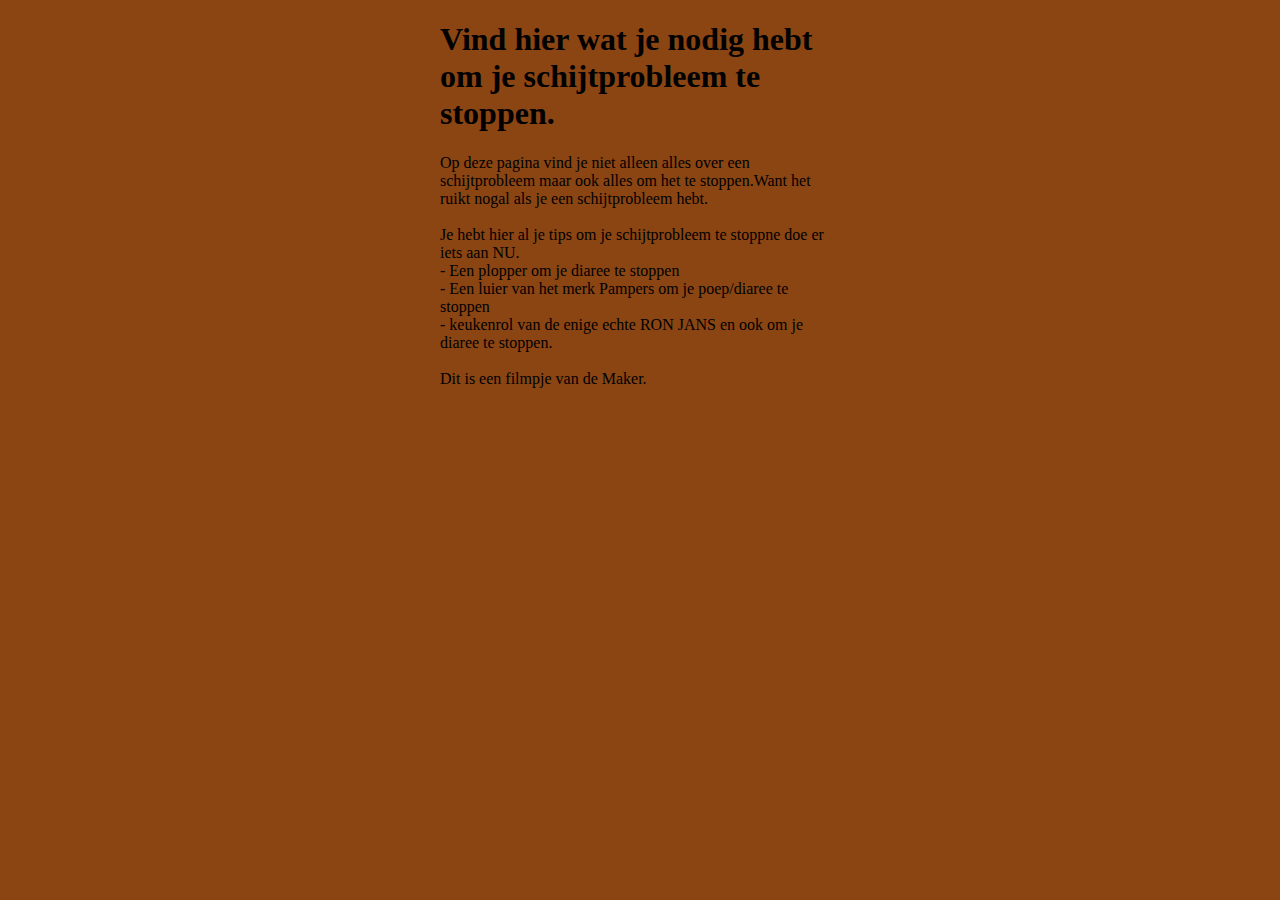
<file: index-1.html>
<!DOCTYPE html>
<html>
<head>
  <meta charset="utf-8">
  <meta name="viewport" content="width=device-width, initial-scale=1">
  <title>MADE BY JAN</title>
  <link rel="stylesheet" href="style-2.css">
</head>
<body>
  <div class="container">
    
  
  <h1>Vind hier wat je nodig hebt om je schijtprobleem te stoppen.</h1>

  <p>Op deze pagina vind je niet alleen alles over een schijtprobleem maar ook alles om het te stoppen.Want het ruikt nogal als je een schijtprobleem hebt.
    <br>
    <br>
     Je hebt hier al je tips om je schijtprobleem te stoppne doe er iets aan NU.
    <br> - Een plopper om je diaree te stoppen
    <br> - Een luier van het merk Pampers om je poep/diaree te stoppen
    <br> - keukenrol van de enige echte RON JANS en ook om je diaree te stoppen.
    <br>  
    <br> Dit is een filmpje van de Maker.
  </p>

 <iframe width="400" height="315" src="https://www.youtube.com/embed/6Q8__uyhWE8" frameborder="0" allowfullscreen></iframe>
  </div>
</body>
</html>
</file>
<file: style-2.css>
body {background-color:saddlebrown;
  font-family: "Open Sans", sans-serif;
 }

.blok { 
  width: 200px;
  margin: 600px
  
}

.container{
 width: 400px;
 margin-left: auto;
  margin-right: auto;
  font-family: fantasy;
}
</file>
